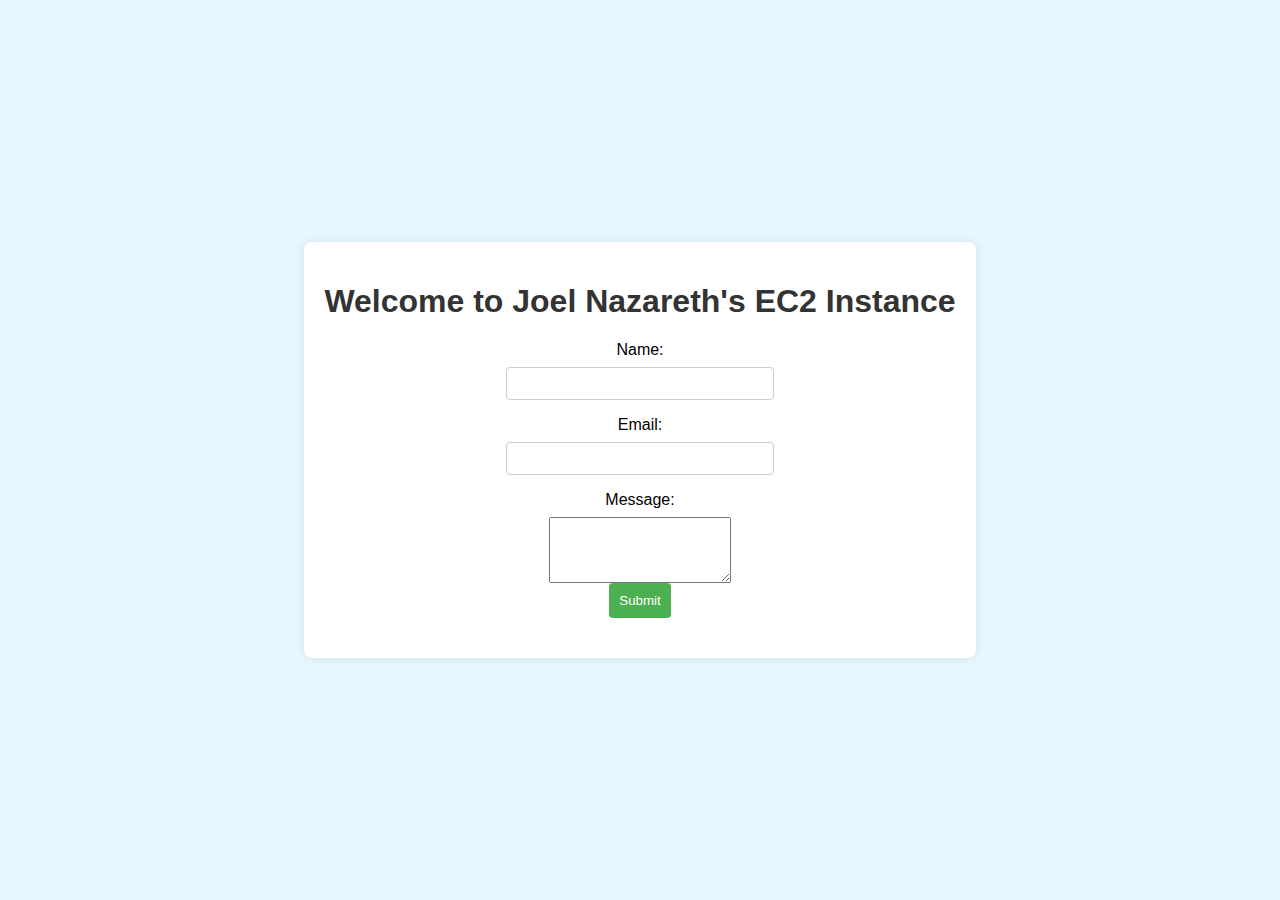
<file: index.html>
<!DOCTYPE html>
<html lang="en">
<head>
    <meta charset="UTF-8">
    <meta name="viewport" content="width=device-width, initial-scale=1.0">
    <title>Welcome to Joel Nazareth's EC2 Instance</title>
    <link rel="stylesheet" href="styles.css">
</head>
<body>
    <div id="container">
        <h1>Welcome to Joel Nazareth's EC2 Instance</h1>
        
        <form id="myForm">
            <label for="name">Name:</label>
            <input type="text" id="name" name="name" required>

            <label for="email">Email:</label>
            <input type="email" id="email" name="email" required>

            <label for="message">Message:</label>
            <textarea id="message" name="message" rows="4" required></textarea>

            <button type="button" onclick="submitForm()">Submit</button>
        </form>

        <div id="output"></div>

        <script src="script.js"></script>
    </div>
</body>
</html>
</file>
<file: styles.css>
body {
    font-family: 'Arial', sans-serif;
    background-color: #e6f7ff; /* Light blue background */
    margin: 0;
    padding: 0;
    display: flex;
    justify-content: center;
    align-items: center;
    height: 100vh;
}

#container {
    text-align: center;
    background-color: #fff;
    padding: 20px;
    border-radius: 8px;
    box-shadow: 0 0 10px rgba(0, 0, 0, 0.1);
}

h1 {
    color: #333;
}

form {
    display: flex;
    flex-direction: column;
    align-items: center;
    margin-top: 20px;
}

label {
    margin-bottom: 8px;
}

input {
    padding: 8px;
    margin-bottom: 16px;
    border: 1px solid #ccc;
    border-radius: 4px;
    width: 250px;
}

button {
    padding: 10px;
    background-color: #4caf50;
    color: #fff;
    border: none;
    border-radius: 4px;
    cursor: pointer;
}

button:hover {
    background-color: #45a049;
}

#output {
    margin-top: 20px;
}
</file>
